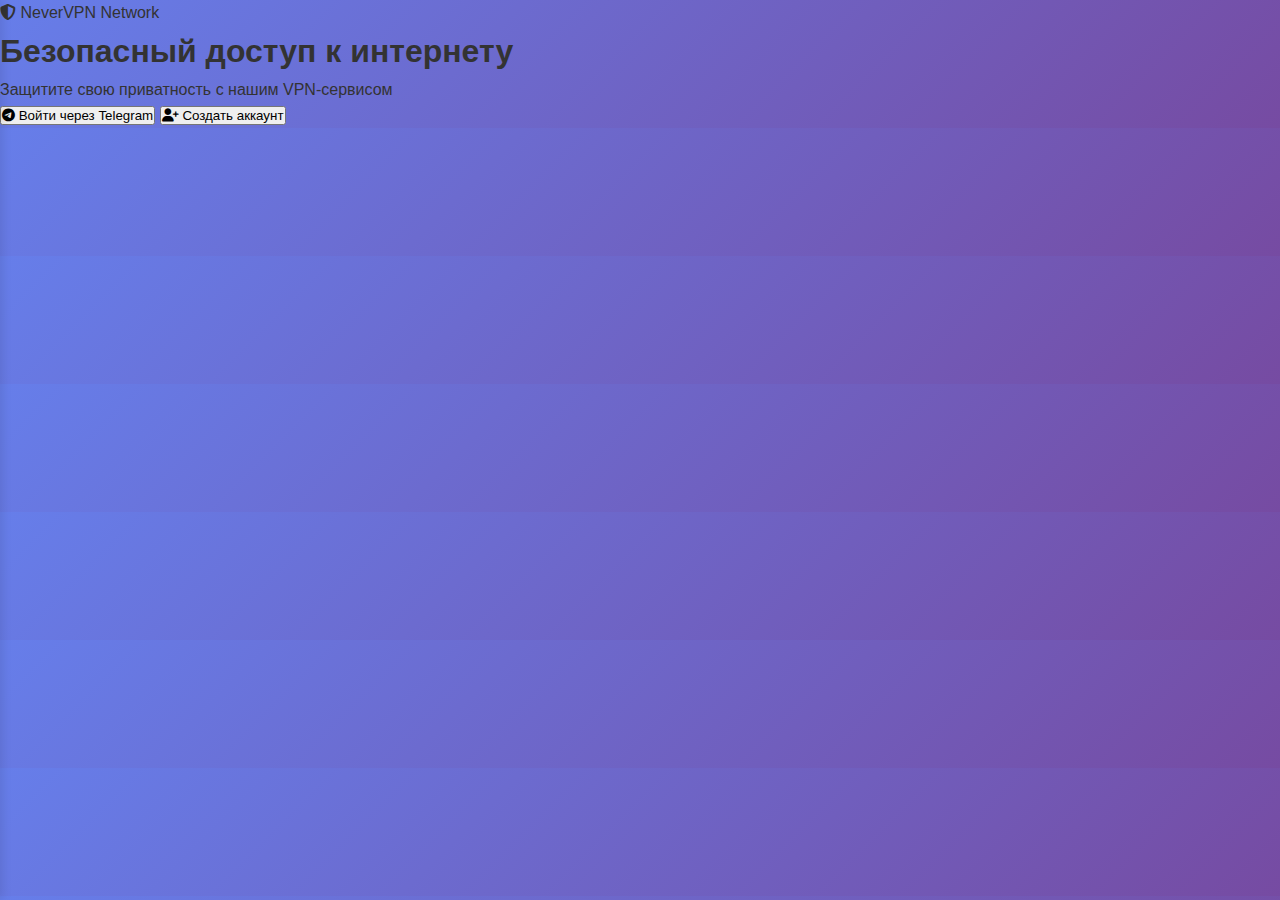
<file: index (5).html>
<!DOCTYPE html>
<html lang="ru">
<head>
    <meta charset="UTF-8">
    <meta name="viewport" content="width=device-width, initial-scale=1.0">
    <title>NeverVPN Network</title>
    <link rel="stylesheet" href="https://cdnjs.cloudflare.com/ajax/libs/font-awesome/6.4.0/css/all.min.css">
    <link rel="stylesheet" href="style.css">
</head>
<body>
    <!-- Login Page -->
    <div id="loginPage" class="login-container">
        <div class="login-card">
            <div class="logo-large">
                <i class="fas fa-shield-alt"></i>
                <span>NeverVPN Network</span>
            </div>
            <h1 class="login-title">Безопасный доступ к интернету</h1>
            <p class="login-subtitle">Защитите свою приватность с нашим VPN-сервисом</p>
            
            <div class="auth-buttons">
                <button class="btn btn-telegram" id="telegramLogin">
                    <i class="fab fa-telegram"></i>
                    Войти через Telegram
                </button>
                <button class="btn btn-secondary" id="registerBtn">
                    <i class="fas fa-user-plus"></i>
                    Создать аккаунт
                </button>
            </div>
        </div>
    </div>

    <!-- Registration Modal -->
    <div id="registerModal" class="modal">
        <div class="modal-content">
            <div class="modal-header">
                <h3>Создание аккаунта</h3>
                <button class="close-modal">&times;</button>
            </div>
            <form id="registerForm">
                <div class="form-group">
                    <label for="username">Имя пользователя</label>
                    <input type="text" id="username" name="username" required>
                </div>
                <div class="form-group">
                    <label for="email">Email</label>
                    <input type="email" id="email" name="email" required>
                </div>
                <div class="form-group">
                    <label for="password">Пароль</label>
                    <input type="password" id="password" name="password" required>
                </div>
                <button type="submit" class="btn btn-primary">Создать аккаунт</button>
            </form>
        </div>
    </div>

    <!-- Telegram Auth Modal -->
    <div id="telegramModal" class="modal">
        <div class="modal-content">
            <div class="modal-header">
                <h3>Вход через Telegram</h3>
                <button class="close-modal">&times;</button>
            </div>
            <div class="telegram-auth">
                <p>Для входа через Telegram:</p>
                <ol>
                    <li>Перейдите в нашего бота: <strong>@NeverVPNBot</strong></li>
                    <li>Отправьте команду <code>/start</code></li>
                    <li>Получите код авторизации</li>
                    <li>Введите код ниже</li>
                </ol>
                <div class="form-group">
                    <label for="authCode">Код авторизации</label>
                    <input type="text" id="authCode" placeholder="Введите код из бота">
                </div>
                <button class="btn btn-telegram" id="confirmTelegramAuth">
                    <i class="fab fa-telegram"></i>
                    Подтвердить вход
                </button>
            </div>
        </div>
    </div>

    <!-- VPN Connect Modal -->
    <div id="vpnModal" class="modal">
        <div class="modal-content">
            <div class="modal-header">
                <h3>Подключение к VPN</h3>
                <button class="close-modal">&times;</button>
            </div>
            <div class="vpn-instructions">
                <p>Для подключения к VPN необходимо установить наше приложение:</p>
                
                <div class="download-links">
                    <a href="#" class="download-btn">
                        <i class="fab fa-windows"></i>
                        Windows
                    </a>
                    <a href="#" class="download-btn">
                        <i class="fab fa-android"></i>
                        Android
                    </a>
                    <a href="#" class="download-btn">
                        <i class="fab fa-apple"></i>
                        iOS
                    </a>
                </div>

                <div class="connection-info">
                    <h4>Данные для подключения:</h4>
                    <div class="server-config">
                        <div class="config-item">
                            <label>Сервер:</label>
                            <span id="serverAddress">vpn.nevervpn.net</span>
                            <button class="copy-btn" data-text="vpn.nevervpn.net">
                                <i class="far fa-copy"></i>
                            </button>
                        </div>
                        <div class="config-item">
                            <label>Логин:</label>
                            <span id="vpnUsername">user_123</span>
                            <button class="copy-btn" data-text="user_123">
                                <i class="far fa-copy"></i>
                            </button>
                        </div>
                        <div class="config-item">
                            <label>Пароль:</label>
                            <span id="vpnPassword">••••••••</span>
                            <button class="copy-btn" data-text="temp_password_123">
                                <i class="far fa-copy"></i>
                            </button>
                        </div>
                    </div>
                </div>
            </div>
        </div>
    </div>

    <!-- Dashboard -->
    <div id="dashboardPage" style="display: none;">
        <header>
            <div class="container">
                <div class="header-content">
                    <div class="logo">
                        <i class="fas fa-shield-alt"></i>
                        NeverVPN Network
                    </div>
                    <div class="user-info">
                        <div class="balance">Баланс: <span id="userBalance">0</span> руб</div>
                        <div class="avatar" id="userAvatar">U</div>
                        <button class="sidebar-toggle" id="sidebarToggle">
                            <i class="fas fa-bars"></i>
                        </button>
                    </div>
                </div>
            </div>
        </header>

        <main class="dashboard">
            <div class="container">
                <div class="dashboard-grid">
                    <!-- Status Card -->
                    <div class="card">
                        <h2 class="card-title"><i class="fas fa-shield-alt"></i> Статус VPN</h2>
                        <div class="status-info">
                            <div class="status-item">
                                <div class="status-label">Статус:</div>
                                <div class="status-value" id="vpnStatus">Неактивен</div>
                            </div>
                            <div class="status-item">
                                <div class="status-label">Дней осталось:</div>
                                <div class="status-value" id="daysLeft">0</div>
                            </div>
                            <div class="status-item">
                                <div class="status-label">Тариф:</div>
                                <div class="status-value">5 руб/день</div>
                            </div>
                            <div class="btn-group">
                                <button class="btn btn-primary" id="extendSubscription">
                                    <i class="fas fa-plus"></i> Продлить подписку
                                </button>
                                <button class="btn btn-success" id="connectVpn">
                                    <i class="fas fa-plug"></i> Подключить VPN
                                </button>
                            </div>
                        </div>
                    </div>

                    <!-- Balance Card -->
                    <div class="card">
                        <h2 class="card-title"><i class="fas fa-wallet"></i> Баланс и пополнение</h2>
                        <div class="status-info">
                            <div class="status-item">
                                <div class="status-label">Текущий баланс:</div>
                                <div class="status-value" id="currentBalance">0 руб</div>
                            </div>
                            <div class="status-item">
                                <div class="status-label">Стоимость дня:</div>
                                <div class="status-value">5 руб</div>
                            </div>
                            <div class="btn-group">
                                <button class="btn btn-primary" id="addBalance">
                                    <i class="fas fa-credit-card"></i> Пополнить баланс
                                </button>
                                <button class="btn btn-warning" id="transactionHistory">
                                    <i class="fas fa-history"></i> История операций
                                </button>
                            </div>
                        </div>
                    </div>

                    <!-- Referral Card -->
                    <div class="card">
                        <h2 class="card-title"><i class="fas fa-users"></i> Реферальная система</h2>
                        <div class="referral-link">
                            <span id="referralLink">https://nevervpn.net/ref/...</span>
                            <button class="copy-btn" id="copyReferral">
                                <i class="far fa-copy"></i>
                            </button>
                        </div>
                        <div class="btn-group">
                            <button class="btn btn-primary" id="shareReferral">
                                <i class="fas fa-share-alt"></i> Поделиться
                            </button>
                        </div>
                        <div class="referral-stats">
                            <div class="stat-item">
                                <div class="stat-value" id="referralCount">0</div>
                                <div class="stat-label">Приглашено</div>
                            </div>
                            <div class="stat-item">
                                <div class="stat-value" id="referralEarnings">0</div>
                                <div class="stat-label">Заработано (руб)</div>
                            </div>
                        </div>
                    </div>

                    <!-- Devices Card -->
                    <div class="card">
                        <h2 class="card-title"><i class="fas fa-laptop"></i> Устройства</h2>
                        <div class="devices-list" id="devicesList">
                            <!-- Devices will be loaded here -->
                        </div>
                    </div>
                </div>

                <!-- Instructions Section -->
                <div class="instructions">
                    <h2 class="card-title"><i class="fas fa-book"></i> Инструкции по установке</h2>
                    <div class="instructions-grid">
                        <div class="instruction-item" data-platform="windows">
                            <div class="instruction-icon">
                                <i class="fab fa-windows"></i>
                            </div>
                            <div class="instruction-name">Windows</div>
                        </div>
                        <div class="instruction-item" data-platform="android">
                            <div class="instruction-icon">
                                <i class="fab fa-android"></i>
                            </div>
                            <div class="instruction-name">Android</div>
                        </div>
                        <div class="instruction-item" data-platform="ios">
                            <div class="instruction-icon">
                                <i class="fab fa-apple"></i>
                            </div>
                            <div class="instruction-name">iOS</div>
                        </div>
                        <div class="instruction-item" data-platform="macos">
                            <div class="instruction-icon">
                                <i class="fab fa-apple"></i>
                            </div>
                            <div class="instruction-name">macOS</div>
                        </div>
                    </div>
                </div>
            </div>
        </main>
    </div>

    <!-- Sidebar Menu -->
    <div class="sidebar-overlay" id="sidebarOverlay"></div>
    <div class="sidebar" id="sidebar">
        <div class="sidebar-header">
            <h3>Меню</h3>
            <button class="close-sidebar" id="closeSidebar">
                <i class="fas fa-times"></i>
            </button>
        </div>
        <ul class="sidebar-menu">
            <li><a href="#"><i class="fas fa-headset"></i> Техподдержка</a></li>
            <li><a href="#"><i class="fas fa-file-alt"></i> Правила</a></li>
            <li><a href="#" id="logoutBtn"><i class="fas fa-sign-out-alt"></i> Выйти</a></li>
        </ul>
    </div>

    <script src="script.js"></script>
</body>
</html>
</file>
<file: style.css>
* {
    margin: 0;
    padding: 0;
    box-sizing: border-box;
}

body {
    font-family: -apple-system, BlinkMacSystemFont, 'Segoe UI', Roboto, sans-serif;
    background: linear-gradient(135deg, #667eea 0%, #764ba2 100%);
    color: #333;
    line-height: 1.6;
}

.app {
    min-height: 100vh;
    background: #f5f5f5;
}

/* Header */
.header {
    background: white;
    padding: 12px 16px;
    display: flex;
    justify-content: space-between;
    align-items: center;
    box-shadow: 0 2px 10px rgba(0,0,0,0.1);
    position: sticky;
    top: 0;
    z-index: 100;
}

.header-left {
    display: flex;
    align-items: center;
    gap: 12px;
}

.menu-btn {
    background: none;
    border: none;
    font-size: 20px;
    cursor: pointer;
    padding: 8px;
    border-radius: 8px;
}

.menu-btn:hover {
    background: #f0f0f0;
}

.balance {
    background: linear-gradient(135deg, #4CAF50, #45a049);
    color: white;
    padding: 8px 16px;
    border-radius: 20px;
    font-weight: bold;
    font-size: 14px;
}

/* Sidebar */
.sidebar {
    position: fixed;
    top: 0;
    left: -300px;
    width: 300px;
    height: 100vh;
    background: white;
    box-shadow: 2px 0 10px rgba(0,0,0,0.1);
    transition: left 0.3s ease;
    z-index: 1000;
}

.sidebar.active {
    left: 0;
}

.sidebar-content {
    padding: 20px;
}

.user-info {
    display: flex;
    align-items: center;
    gap: 12px;
    padding-bottom: 20px;
    border-bottom: 1px solid #eee;
    margin-bottom: 20px;
}

.avatar {
    width: 50px;
    height: 50px;
    border-radius: 50%;
    background: #ddd;
}

.user-details {
    flex: 1;
}

.user-name {
    font-weight: bold;
    display: block;
}

.user-days {
    font-size: 12px;
    color: #666;
}

.sidebar-nav {
    display: flex;
    flex-direction: column;
    gap: 8px;
}

.nav-item {
    padding: 12px 16px;
    text-decoration: none;
    color: #333;
    border-radius: 8px;
    transition: background 0.2s;
}

.nav-item:hover {
    background: #f0f0f0;
}

.nav-item.active {
    background: #667eea;
    color: white;
}

.overlay {
    position: fixed;
    top: 0;
    left: 0;
    width: 100%;
    height: 100%;
    background: rgba(0,0,0,0.5);
    display: none;
    z-index: 999;
}

.overlay.active {
    display: block;
}

/* Main Content */
.main-content {
    padding: 20px;
}

.section {
    display: none;
}

.section.active {
    display: block;
    animation: fadeIn 0.3s ease;
}

@keyframes fadeIn {
    from { opacity: 0; transform: translateY(10px); }
    to { opacity: 1; transform: translateY(0); }
}

/* Status Card */
.status-card {
    background: white;
    border-radius: 16px;
    padding: 20px;
    margin-bottom: 20px;
    box-shadow: 0 4px 15px rgba(0,0,0,0.1);
}

.status-header {
    display: flex;
    justify-content: space-between;
    align-items: center;
    margin-bottom: 16px;
}

.status-badge {
    padding: 6px 12px;
    border-radius: 20px;
    font-size: 12px;
    font-weight: bold;
}

.status-badge.active {
    background: #4CAF50;
    color: white;
}

.status-badge.inactive {
    background: #f44336;
    color: white;
}

.info-item {
    display: flex;
    justify-content: space-between;
    padding: 8px 0;
    border-bottom: 1px solid #f0f0f0;
}

.info-item:last-child {
    border-bottom: none;
}

/* Actions Grid */
.actions-grid {
    display: grid;
    grid-template-columns: 1fr 1fr;
    gap: 12px;
    margin-bottom: 20px;
}

.action-btn {
    background: white;
    border: 2px solid #667eea;
    color: #667eea;
    padding: 16px;
    border-radius: 12px;
    font-weight: bold;
    cursor: pointer;
    transition: all 0.2s;
    text-align: center;
}

.action-btn.primary {
    background: #667eea;
    color: white;
}

.action-btn:hover {
    transform: translateY(-2px);
    box-shadow: 0 4px 12px rgba(0,0,0,0.15);
}

.action-btn.full-width {
    grid-column: 1 / -1;
}

/* Quick Stats */
.quick-stats {
    display: grid;
    grid-template-columns: 1fr 1fr;
    gap: 12px;
}

.stat-card {
    background: white;
    padding: 16px;
    border-radius: 12px;
    display: flex;
    align-items: center;
    gap: 12px;
    box-shadow: 0 2px 8px rgba(0,0,0,0.1);
}

.stat-icon {
    font-size: 24px;
}

.stat-value {
    font-size: 18px;
    font-weight: bold;
    display: block;
}

.stat-label {
    font-size: 12px;
    color: #666;
}

/* Devices List */
.devices-list {
    display: flex;
    flex-direction: column;
    gap: 12px;
}

.device-item {
    background: white;
    padding: 16px;
    border-radius: 12px;
    display: flex;
    align-items: center;
    gap: 12px;
    box-shadow: 0 2px 8px rgba(0,0,0,0.1);
}

.device-icon {
    font-size: 20px;
}

.device-info {
    flex: 1;
}

.device-name {
    font-weight: bold;
    display: block;
}

.device-details {
    font-size: 12px;
    color: #666;
}

.device-status {
    padding: 4px 8px;
    border-radius: 12px;
    font-size: 10px;
    font-weight: bold;
}

.device-status.active {
    background: #4CAF50;
    color: white;
}

.device-status.inactive {
    background: #ff9800;
    color: white;
}

/* Referral Section */
.ref-stats {
    display: grid;
    grid-template-columns: 1fr 1fr;
    gap: 12px;
    margin-bottom: 20px;
}

.ref-stat {
    background: white;
    padding: 20px;
    border-radius: 12px;
    text-align: center;
    box-shadow: 0 2px 8px rgba(0,0,0,0.1);
}

.ref-value {
    font-size: 24px;
    font-weight: bold;
    color: #667eea;
    display: block;
}

.ref-label {
    font-size: 14px;
    color: #666;
}

.ref-link-card {
    background: white;
    padding: 20px;
    border-radius: 12px;
    margin-bottom: 20px;
    box-shadow: 0 2px 8px rgba(0,0,0,0.1);
}

.ref-link-container {
    display: flex;
    gap: 8px;
    margin: 16px 0;
}

.ref-link-input {
    flex: 1;
    padding: 12px;
    border: 2px solid #ddd;
    border-radius: 8px;
    font-size: 14px;
}

.copy-btn {
    background: #667eea;
    color: white;
    border: none;
    padding: 12px 16px;
    border-radius: 8px;
    cursor: pointer;
    font-size: 16px;
}

.ref-actions {
    display: flex;
    gap: 8px;
}

.ref-info {
    background: white;
    padding: 20px;
    border-radius: 12px;
    box-shadow: 0 2px 8px rgba(0,0,0,0.1);
}

.ref-info ul {
    margin-top: 12px;
    padding-left: 20px;
}

.ref-info li {
    margin-bottom: 8px;
    font-size: 14px;
}

/* Instructions Grid */
.instructions-grid {
    display: grid;
    grid-template-columns: 1fr 1fr;
    gap: 16px;
}

.instruction-card {
    background: white;
    padding: 20px;
    border-radius: 12px;
    text-align: center;
    box-shadow: 0 2px 8px rgba(0,0,0,0.1);
    transition: transform 0.2s;
}

.instruction-card:hover {
    transform: translateY(-4px);
}

.instruction-icon {
    font-size: 32px;
    margin-bottom: 12px;
}

.instruction-card h3 {
    margin-bottom: 8px;
    font-size: 16px;
}

.instruction-card p {
    font-size: 12px;
    color: #666;
    margin-bottom: 12px;
}

.instruction-btn {
    background: #667eea;
    color: white;
    border: none;
    padding: 8px 16px;
    border-radius: 20px;
    font-size: 12px;
    cursor: pointer;
}

/* History */
.history-filters {
    display: flex;
    gap: 8px;
    margin-bottom: 16px;
    overflow-x: auto;
    padding-bottom: 8px;
}

.filter-btn {
    background: white;
    border: 1px solid #ddd;
    padding: 8px 16px;
    border-radius: 20px;
    font-size: 12px;
    cursor: pointer;
    white-space: nowrap;
}

.filter-btn.active {
    background: #667eea;
    color: white;
    border-color: #667eea;
}

.history-list {
    display: flex;
    flex-direction: column;
    gap: 8px;
}

.history-item {
    background: white;
    padding: 16px;
    border-radius: 12px;
    display: flex;
    justify-content: space-between;
    align-items: center;
    box-shadow: 0 1px 4px rgba(0,0,0,0.1);
}

.history-amount.positive {
    color: #4CAF50;
    font-weight: bold;
}

.history-amount.negative {
    color: #f44336;
    font-weight: bold;
}

.history-date {
    font-size: 12px;
    color: #666;
}

/* Modals */
.modal {
    display: none;
    position: fixed;
    top: 0;
    left: 0;
    width: 100%;
    height: 100%;
    background: rgba(0,0,0,0.5);
    z-index: 2000;
    align-items: center;
    justify-content: center;
}

.modal.active {
    display: flex;
}

.modal-content {
    background: white;
    border-radius: 16px;
    width: 90%;
    max-width: 400px;
    max-height: 80vh;
    overflow-y: auto;
    animation: modalSlideIn 0.3s ease;
}

@keyframes modalSlideIn {
    from { transform: translateY(-50px); opacity: 0; }
    to { transform: translateY(0); opacity: 1; }
}

.modal-header {
    display: flex;
    justify-content: space-between;
    align-items: center;
    padding: 20px;
    border-bottom: 1px solid #eee;
}

.close-btn {
    background: none;
    border: none;
    font-size: 24px;
    cursor: pointer;
    color: #666;
}

.modal-body {
    padding: 20px;
}

.amount-options {
    display: grid;
    grid-template-columns: 1fr 1fr;
    gap: 12px;
    margin-bottom: 20px;
}

.amount-option {
    background: white;
    border: 2px solid #667eea;
    color: #667eea;
    padding: 16px;
    border-radius: 12px;
    font-weight: bold;
    cursor: pointer;
    transition: all 0.2s;
}

.amount-option:hover,
.amount-option.active {
    background: #667eea;
    color: white;
}

.custom-amount {
    position: relative;
    margin-bottom: 20px;
}

.custom-amount input {
    width: 100%;
    padding: 16px;
    padding-right: 40px;
    border: 2px solid #ddd;
    border-radius: 12px;
    font-size: 16px;
}

.currency {
    position: absolute;
    right: 16px;
    top: 50%;
    transform: translateY(-50%);
    color: #666;
}

.section-note {
    background: #fff3cd;
    border: 1px solid #ffeaa7;
    padding: 12px;
    border-radius: 8px;
    margin-top: 16px;
    font-size: 14px;
    color: #856404;
}

/* Responsive */
@media (max-width: 480px) {
    .actions-grid,
    .quick-stats,
    .ref-stats,
    .instructions-grid {
        grid-template-columns: 1fr;
    }
    
    .main-content {
        padding: 16px;
    }
    
    .sidebar {
        width: 280px;
    }
}
</file>
